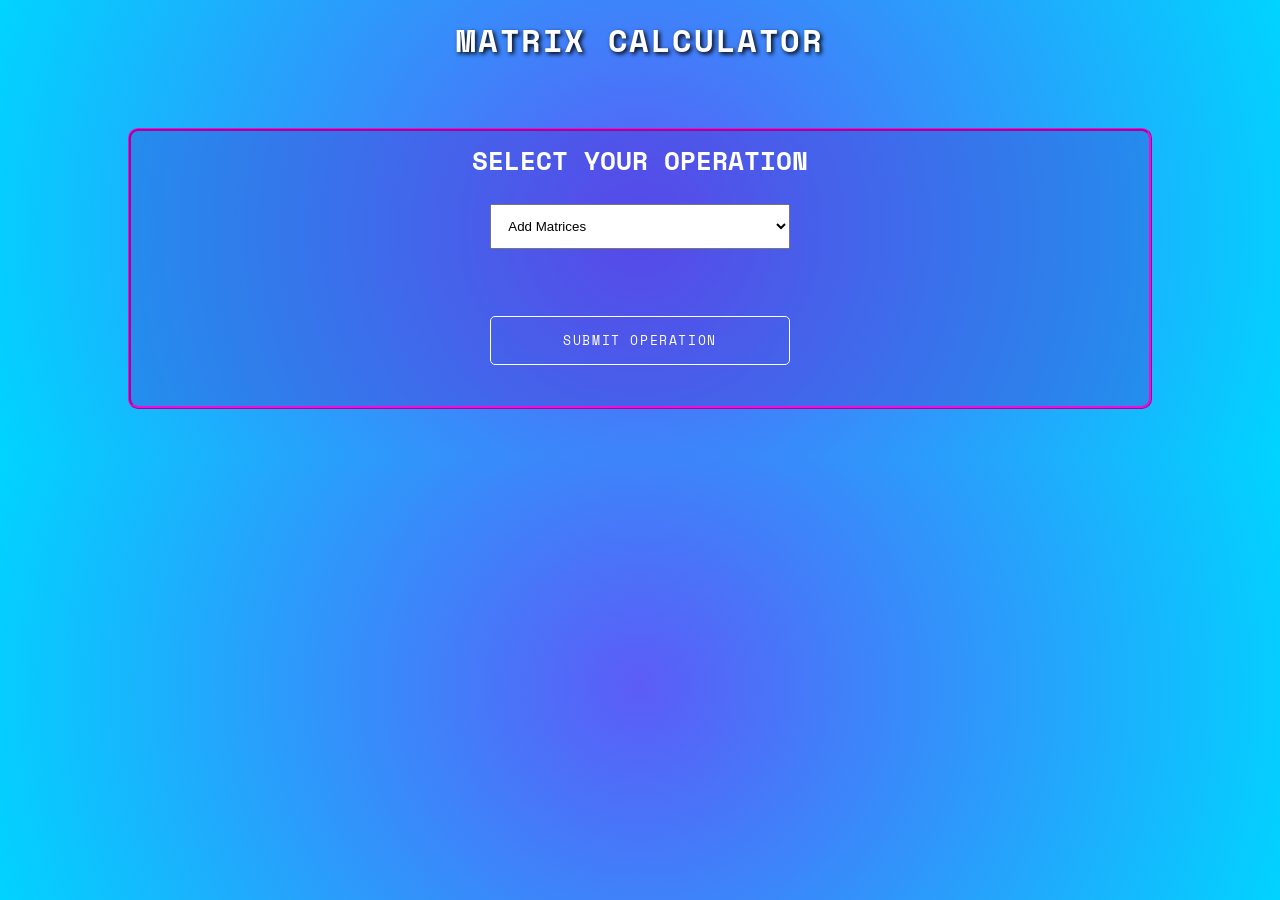
<file: index.html>
<!DOCTYPE html>
<html lang="en">
    <head>
        <meta charset="UTF-8">
        <meta http-equiv="X-UA-Compatible" content="IE=edge">
        <meta name="viewport" content="width=device-width, initial-scale=1.0">
        <meta name="author" content="Stephen Landaas, Arnold Gozum, Ali Hussain">
        <meta name="description" content="A matrix calculator capable of performing addition, subtraction, multiplication, inversion, and determinants of 1x1 - 4x4 matrices.">
        <title>Matrix Calculator</title>
        <link rel="stylesheet" href="styles.css">
    </head>
    <body>
        <header>
            <h1 class="main-heading">MATRIX CALCULATOR</h1>
        </header>

        <div class="primary-container" id="operation-selection">
            <h2 class="selection-heading">SELECT YOUR OPERATION</h2>
            <div class="input-container">
                <select name="operations" id="operations">
                    <option value="add">Add Matrices</option>
                    <option value="subtract">Subtract Matrices</option>
                    <option value="matrix-mult">Matrix Multiplication</option>
                    <option value="invert">Matrix Inversion</option>
                    <option value="determinant">Compute Determinant</option>
                </select>
                <button id="submit-operation">SUBMIT OPERATION</button>
            </div>
        </div>
        <script src="setupscript.js"></script>
    </body>
</html>
</file>
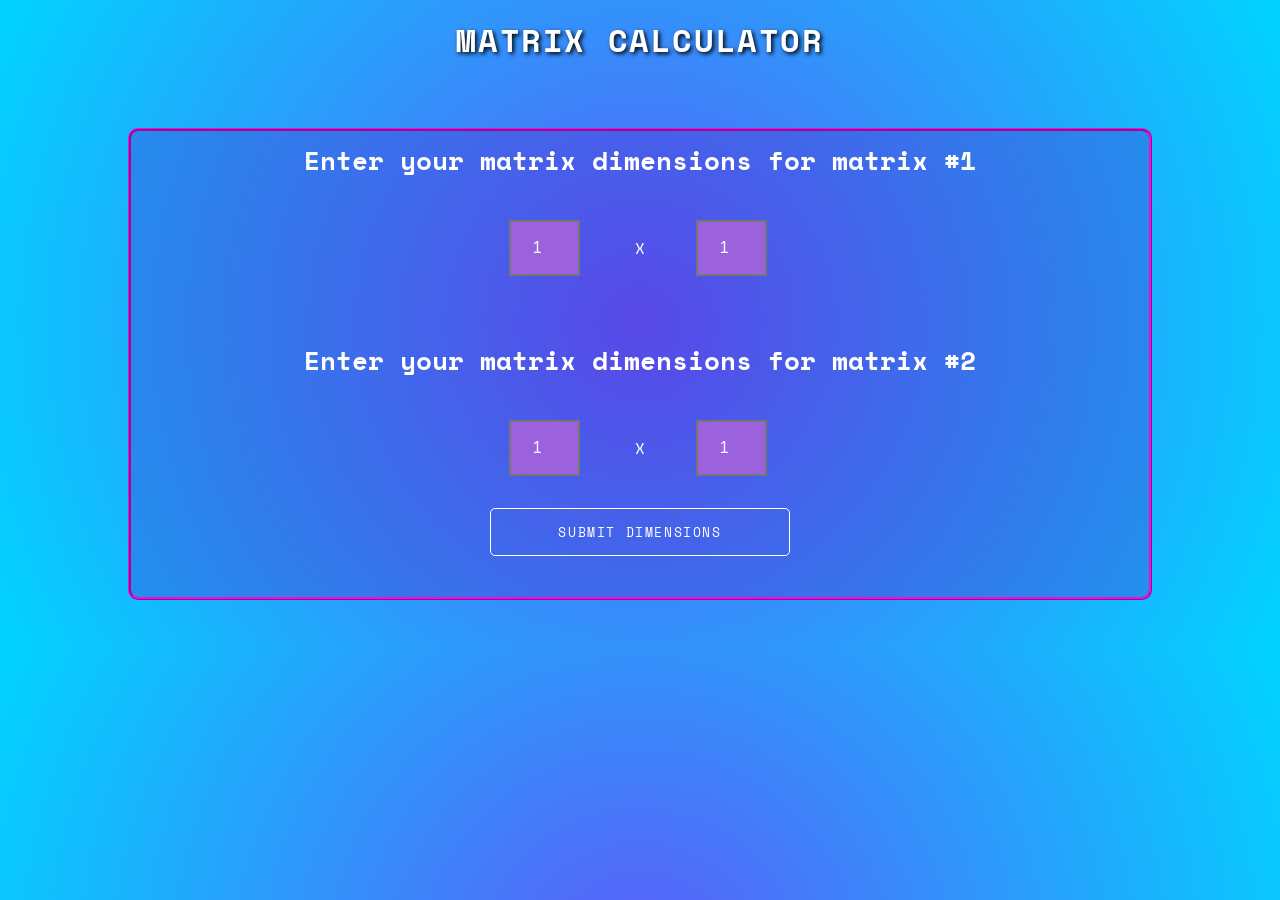
<file: dual-matrix-dimensions-input.html>
<!DOCTYPE html>
<html lang="en">
    <head>
        <meta charset="UTF-8" />
        <meta http-equiv="X-UA-Compatible" content="IE=edge" />
        <meta name="viewport" content="width=device-width, initial-scale=1.0" />
        <title>Matrix Calculator</title>
        <link rel="stylesheet" href="styles.css" />
    </head>

    <body>
        <header>
            <h1 class="main-heading">MATRIX CALCULATOR</h1>
        </header>

        <div class="primary-container" id="operation-selection">
            <!-- only change here -->
            <h2 class="selection-heading">
                Enter your matrix dimensions for matrix #1
            </h2>
            <div class="input-container">
                <div class="dimensions-input">
                    <input type="number" max="4" min="1" value="1" id="dimension-1" name="dimension-1"
                        class="dimensions-input-box" autocomplete="off"/><br />
                    <p>X</p>
                    <input type="number" max="4" min="1" value="1" id="dimension-2" name="dimension-2"
                        class="dimensions-input-box" autocomplete="off"/><br />
                </div>
            </div>
            <h2 class="selection-heading">
                Enter your matrix dimensions for matrix #2
            </h2>
            <div class="input-container">
                <div class="dimensions-input">
                    <input type="number" max="4" min="1" value="1" id="dimension-3" name="dimension-3"
                        class="dimensions-input-box" autocomplete="off"/><br />
                    <p>X</p>
                    <input type="number" max="4" min="1" value="1" id="dimension-4" name="dimension-4"
                        class="dimensions-input-box" autocomplete="off"/><br />
                </div>
                <button id="submit-2-dimensions-op">SUBMIT DIMENSIONS</button>
            </div>
        </div>
        <script src="dual-matrix-dimensions-input-script.js"></script>
    </body>
</html>
</file>
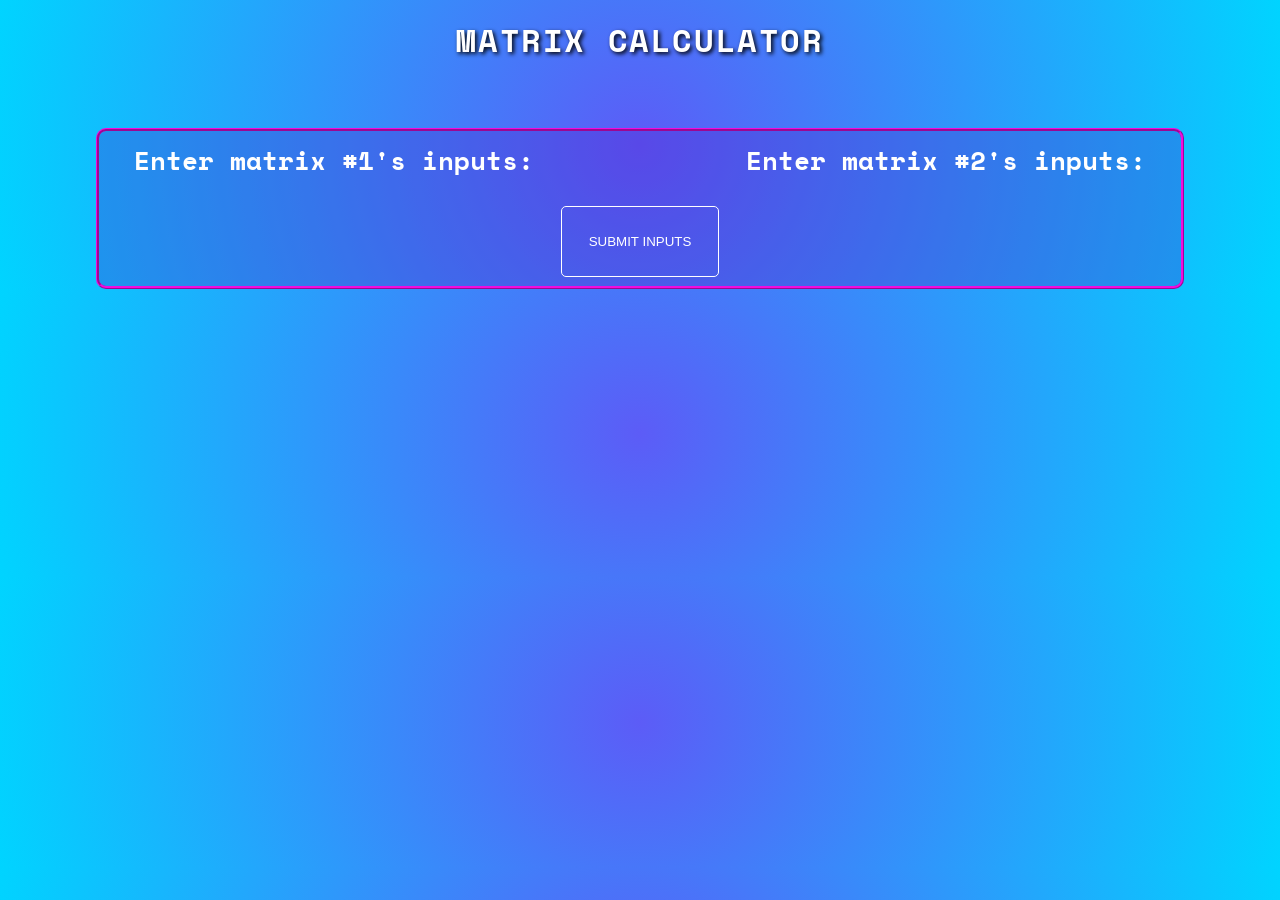
<file: dual-matrix-inputs.html>
<!DOCTYPE html>
<html lang="en">
    <head>
        <meta charset="UTF-8" />
        <meta http-equiv="X-UA-Compatible" content="IE=edge" />
        <meta name="viewport" content="width=device-width, initial-scale=1.0" />
        <title>Matrix Calculator</title>
        <link rel="stylesheet" href="dual-matrix-styles.css" />
    </head>

    <body>
        <header>
            <h1 class="main-heading">MATRIX CALCULATOR</h1>
        </header>

        <div class="primary-container">
            <div class="matrices-container">
                <div id="matrix-1-wrapper">
                    <h2 class="selection-heading">Enter matrix #1's inputs: </h2>
                </div>
                <div id="matrix-2-wrapper">
                    <h2 class="selection-heading">Enter matrix #2's inputs: </h2>
                </div>
            </div>
            <button id="submit-2-inputs-op">SUBMIT INPUTS</button>
        </div>

        <script src="dual-matrix-input-script.js"></script>
    </body>
</html>
</file>
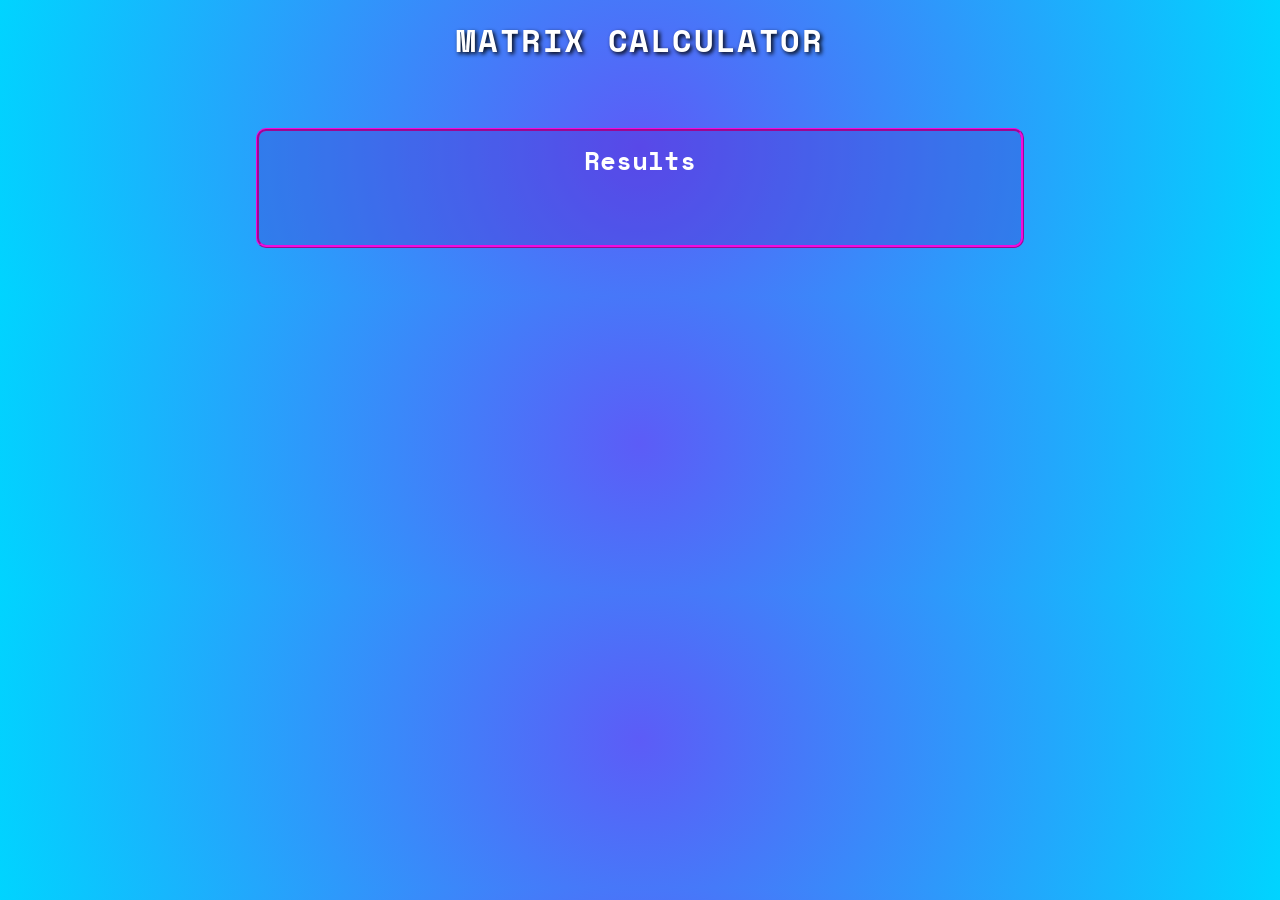
<file: results.html>
<!DOCTYPE html>
<html lang="en">
    <head>
        <meta charset="UTF-8" />
        <meta http-equiv="X-UA-Compatible" content="IE=edge" />
        <meta name="viewport" content="width=device-width, initial-scale=1.0" />
        <title>Matrix Calculator</title>
        <link rel="stylesheet" href="results-styles.css" />
    </head>
    <body>
        <header>
            <h1 class="main-heading">MATRIX CALCULATOR</h1>
        </header>

        <div class="primary-container">
            <h2 class="selection-heading">Results</h2>
            <div id="output-container">
            </div>
        </div>
        <script src="results-script.js"></script>
    </body>

</html>
</file>
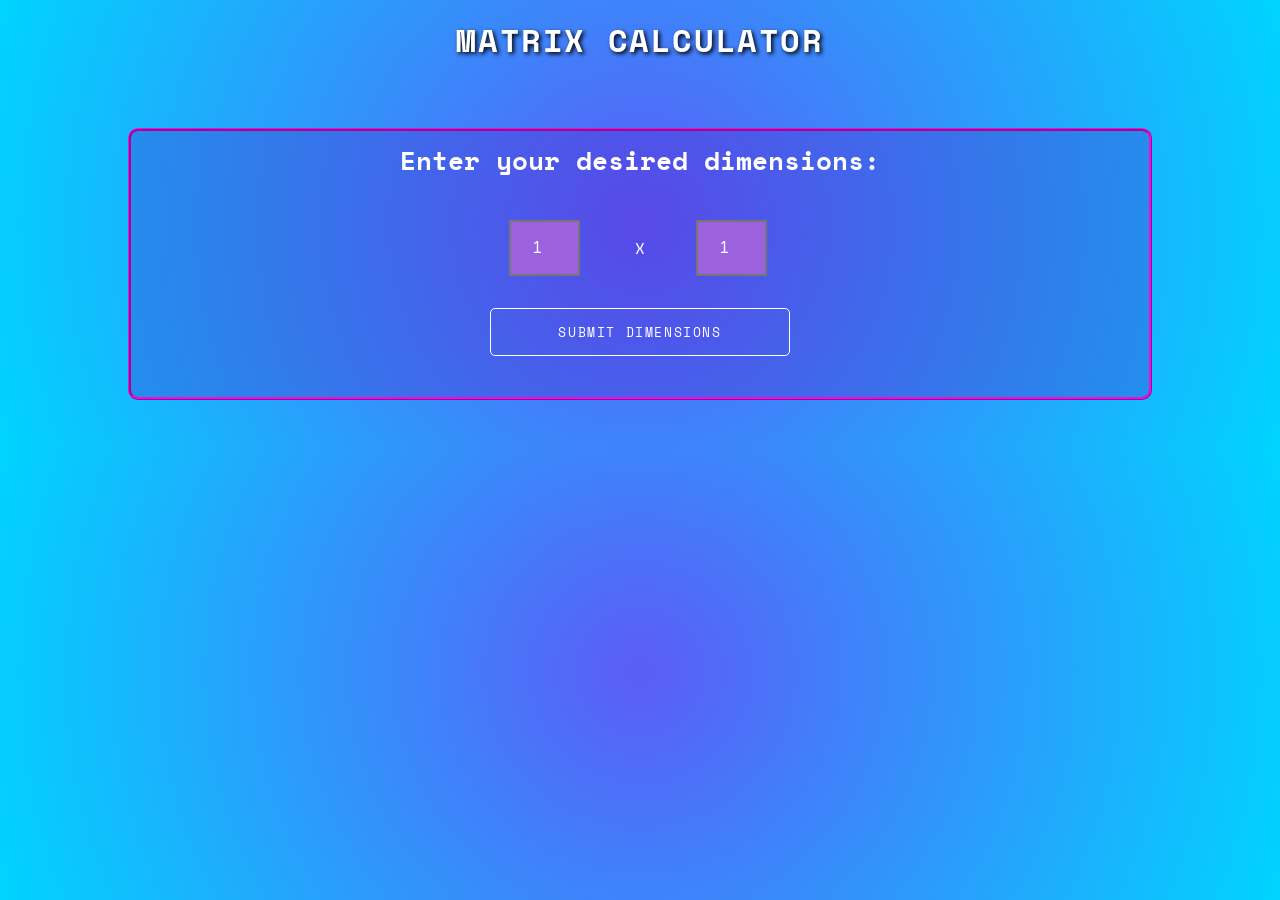
<file: single-matrix-dimensions-input.html>
<!DOCTYPE html>
<html lang="en">
    <head>
        <meta charset="UTF-8" />
        <meta http-equiv="X-UA-Compatible" content="IE=edge" />
        <meta name="viewport" content="width=device-width, initial-scale=1.0" />
        <title>Matrix Calculator</title>
        <link rel="stylesheet" href="styles.css" />
    </head>

    <body>
        <header>
            <h1 class="main-heading">MATRIX CALCULATOR</h1>
        </header>

        <div class="primary-container" id="operation-selection">
            <!-- only change here -->
            <h2 class="selection-heading">
                Enter your desired dimensions:
            </h2>
            <div class="input-container">
                <div class="dimensions-input">
                    <input type="number" max="4" min="1" value = "1" id="dimension-1" name="dimension-1"
                        class="dimensions-input-box" autocomplete="off"/><br />
                    <p>X</p>
                    <input type="number" max="4" min="1" value="1" id="dimension-2" name="dimension-2"
                        class="dimensions-input-box" autocomplete="off"/><br/>
                </div>
                <button id="submit-1-dimensions-op">SUBMIT DIMENSIONS</button>
            </div>
        </div>
        <script src="single-matrix-dimensions-input-script.js"></script>
    </body>
</html>
</file>
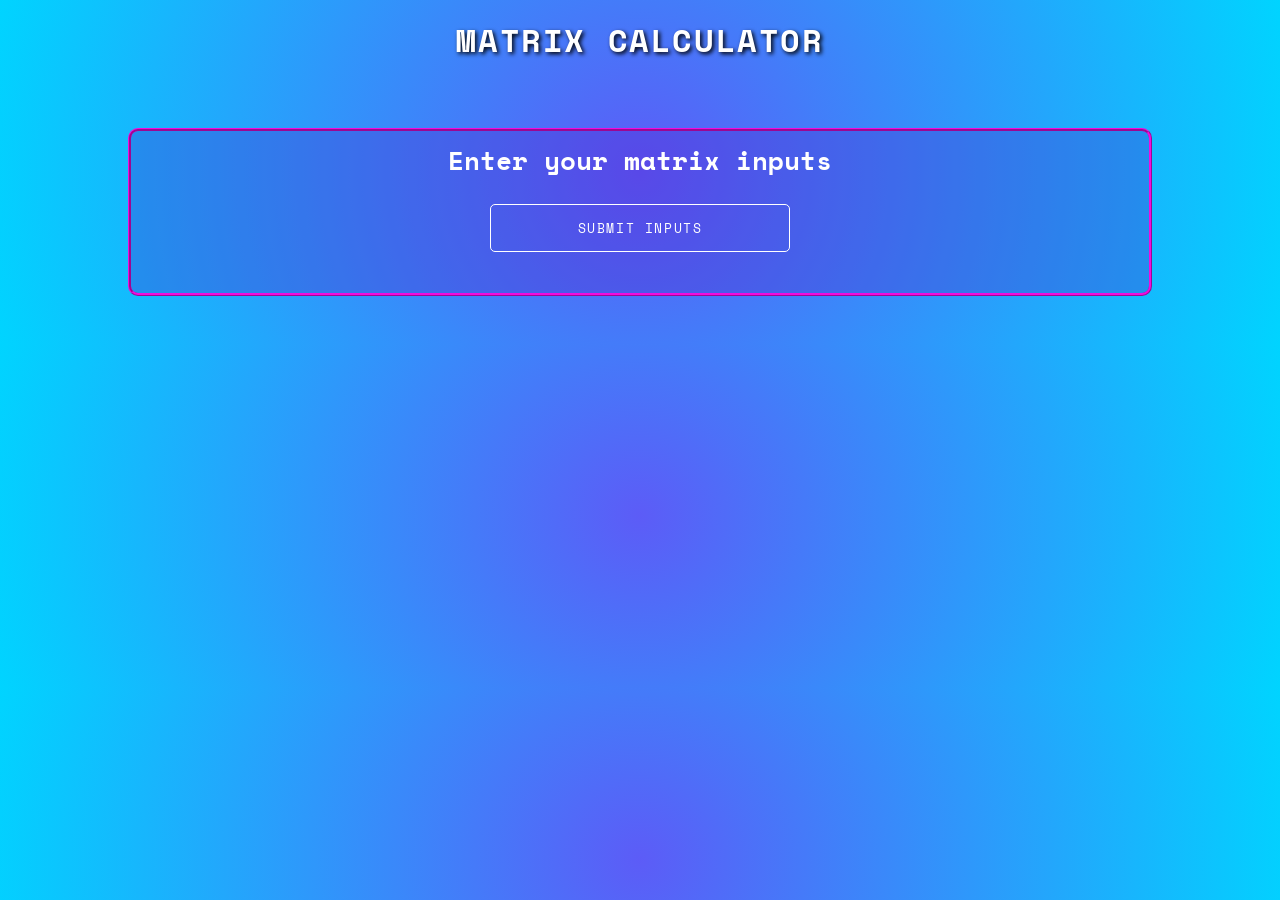
<file: single-matrix-inputs.html>
<!DOCTYPE html>
<html lang="en">
    <head>
        <meta charset="UTF-8" />
        <meta http-equiv="X-UA-Compatible" content="IE=edge" />
        <meta name="viewport" content="width=device-width, initial-scale=1.0" />
        <title>Matrix Calculator</title>
        <link rel="stylesheet" href="matrix-styles.css" />
    </head>

    <body>
        <header>
            <h1 class="main-heading">MATRIX CALCULATOR</h1>
        </header>

        <div class="primary-container" id="operation-selection">
            <!-- only change here -->
            <h2 class="selection-heading">Enter your matrix inputs</h2>
            <div class="input-container" id="matrix-container">
            </div>
        </div>

        <script src="single-matrix-inputs-script.js"></script>
    </body>
</html>
</file>
<file: styles.css>
/* font styling */
@import url("https://fonts.googleapis.com/css2?family=Space+Mono:wght@700&display=swap");
/*   font-family: "Space Mono", monospace; */

* {
    margin: 0;
    padding: 0;
    box-sizing: border-box;
}

body {
    background: radial-gradient(
    circle,
    rgba(2, 0, 36, 1) 0%,
    rgba(92, 92, 247, 1) 0%,
    rgba(0, 212, 255, 1) 100%
    );
    font-family: "Space Mono", monospace;
    /* font-family: "Trebuchet MS", "Lucida Sans Unicode", "Lucida Grande",
    "Lucida Sans", Arial, sans-serif; */
}

.horizontal-gradient {
    background: linear-gradient(to right, blue, pink);
}

/* 
==============================================================================================
MAIN MENU STYLING 
============================================================================================== */
h1,
h2,
h3 {
    color: #ffffff;
}

.main-heading {
    text-align: center;
    margin-top: 0.5em;
    font-size: 2rem;
    letter-spacing: 0.05em;
    color: white;
    text-shadow: 2px 2px 4px #000000;
}

.primary-container {
    width: 80%;
    margin: 4em auto 3em;
    background: #4d10bd42;
    padding: 0.55em;
    border-radius: 10px;
    text-align: center;
    border-style: ridge;
    border-color: rgb(241, 12, 222);
}

.selection-heading {
    font-size: 1.65rem;
    text-align: center;
}

.input-container {
    width: 30%;
    margin: 1.5em auto 2em;
    display: flex;
    flex-direction: column;
}

.input-container select {
    padding: 1em;
    margin-bottom: 5em;
}

.input-container button {
    padding: 1em;
    background: transparent;
    color: #ffffff;
    border: 1px solid #ffffff;
    border-radius: 5px;
}

.input-container button:hover,
.input-container button:focus {
    background: #9c62dd;
    cursor: pointer;
    color: rgb(12, 247, 255);
    border-color: rgb(12, 247, 255);
    border-width: 0.1em;
}

/*
==============================================================================================
END OF MAIN MENU STYLING 
============================================================================================== */


/*
==============================================================================================
matrix dimensions and new stuff by Ali
============================================================================================== */

#submit-operation, #submit-1-dimensions-op, #submit-1-inputs-op, #submit-2-dimensions-op {
    font-family: "Space Mono", monospace;
    letter-spacing: 0.1rem;
}

.dimensions-input {
    color: white;
    display: flex;
    margin-bottom: 1em;
    justify-content: space-evenly;
}

.dimensions-input > input,
.dimensions-input > p {
    margin: 1em;
    padding: 1em;
    text-align: center;
}

.dimensions-input-box {
    background-color: #9c62dd;
    color: white;
    font-family: Arial, Helvetica, sans-serif;
    font-size: 1rem;
    font-weight: 500;
    border-style: solid;
}

/* 680px */
@media (max-width: 680px) {
    .primary-container {
        width: 95%;
        margin: 2em auto 0;
        text-align: center;
    }

    .dimensions-input {
        flex-direction: column;
        padding: 0em;
    }

    .dimensions-input > p {
        margin: 0;
    }

    input[type="number"] {
        padding: 12px 20px;
        margin: 8px 0;
    }
}
</file>
<file: dual-matrix-styles.css>
/* font styling */
@import url("https://fonts.googleapis.com/css2?family=Space+Mono:wght@700&display=swap");
/*   font-family: "Space Mono", monospace; */

* {
    margin: 0;
    padding: 0;
    box-sizing: border-box;
}

body {
    background: radial-gradient(
    circle,
    rgba(2, 0, 36, 1) 0%,
    rgba(92, 92, 247, 1) 0%,
    rgba(0, 212, 255, 1) 100%
    );
    font-family: "Space Mono", monospace;
    /* font-family: "Trebuchet MS", "Lucida Sans Unicode", "Lucida Grande",
    "Lucida Sans", Arial, sans-serif; */
}

.horizontal-gradient {
    background: linear-gradient(to right, blue, pink);
}

/* 
==============================================================================================
MAIN MENU STYLING 
============================================================================================== */
h1,
h2,
h3 {
    color: #ffffff;
}

.main-heading {
    text-align: center;
    margin-top: 0.5em;
    font-size: 2rem;
    letter-spacing: 0.05em;
    color: white;
    text-shadow: 2px 2px 4px #000000;
}

.primary-container {
    width: 85%;
    margin: 4em auto 0;
    background: #4d10bd42;
    padding: 0.55em;
    border-radius: 10px;
    text-align: center;
    border-style: ridge;
    border-color: rgb(241, 12, 222);
}

.selection-heading {
    font-size: 1.65rem;
    text-align: center;
}

.input-container {
    width: 30%;
    margin: 1.5em auto 2em;
    display: flex;
    flex-direction: column;
}

.input-container select {
    padding: 1em;
    margin-bottom: 5em;
}

button {
    padding: 2em;
    background: transparent;
    color: #ffffff;
    border: 1px solid #ffffff;
    border-radius: 5px;
    margin-top: 2em;
}

button:hover,
button:focus {
    background: #9c62dd;
    cursor: pointer;
    color: rgb(12, 247, 255);
    border-color: rgb(12, 247, 255);
    border-width: 0.1em;
}

/*
==============================================================================================
END OF MAIN MENU STYLING 
============================================================================================== */

/*
==============================================================================================
matrix dimensions and new stuff by Ali
============================================================================================== */

#submit-2-dimensions-op {
    font-family: "Space Mono", monospace;
    letter-spacing: 0.1rem;
}

.dimensions-input {
    color: white;
    display: flex;
    margin-bottom: 1em;
    justify-content: space-evenly;
}

.dimensions-input > input,
.dimensions-input > p {
    margin: 1em;
    padding: 1em;
    text-align: center;
}

.matrices-container {
    display: flex;
    margin: auto;
    width: 95%;
    justify-content: space-between;
}

.values-input-box {
    background-color: #9c62dd;
    color: white;
    font-family: Arial, Helvetica, sans-serif;
    font-size: 1rem;
    font-weight: 500;
    border-style: solid;
}

input[type="number"] {
    font-size: large;
    padding: 40px 10px;
    margin: 15px 15px;
    width: 80px;
}


@media (max-width: 1160px) {
    .matrices-container {
        flex-direction: column;
        width: 95%;
    }
    .primary-container {
        width: 95%;
        margin: 2em auto 0;
        text-align: center;
    }

    .dimensions-input {
        flex-direction: row;
        padding: 0em;
    }

    .dimensions-input > p {
        margin: 0;
    }

    input[type="number"] {
        font-size: large;
        padding: 10px 10px;
        margin: 10px 10px;
        width: 100px;
        }
    }

    @media (max-width: 600px) {
        input[type="number"] {
        font-size: large;
        padding: 0.8em 0;
        margin: 0.8em 0.8em;
        width: 4rem;
    }
}
</file>
<file: results-styles.css>
/* font styling */
@import url("https://fonts.googleapis.com/css2?family=Space+Mono:wght@700&display=swap");
/*   font-family: "Space Mono", monospace; */

* {
    margin: 0;
    padding: 0;
    box-sizing: border-box;
}

body {
    background: radial-gradient(
    circle,
    rgba(2, 0, 36, 1) 0%,
    rgba(92, 92, 247, 1) 0%,
    rgba(0, 212, 255, 1) 100%
    );
    font-family: "Space Mono", monospace;
    /* font-family: "Trebuchet MS", "Lucida Sans Unicode", "Lucida Grande",
    "Lucida Sans", Arial, sans-serif; */
}

.horizontal-gradient {
    background: linear-gradient(to right, blue, pink);
}

/* 
==============================================================================================
MAIN MENU STYLING 
============================================================================================== */
h1,
h2,
h3 {
    color: #ffffff;
}

.main-heading {
    text-align: center;
    margin-top: 0.5em;
    font-size: 2rem;
    letter-spacing: 0.05em;
    color: white;
    text-shadow: 2px 2px 4px #000000;
}

.primary-container {
    width: 60%;
    margin: 4em auto 3em;
    background: #4d10bd42;
    padding: 0.55em;
    border-radius: 10px;
    text-align: center;
    border-style: ridge;
    border-color: rgb(241, 12, 222);
}

.selection-heading {
    font-size: 1.65rem;
    text-align: center;
}

#output-container {
    width: 60%;
    margin: 1.5em auto 2em;
    display: flex;
    flex-direction: column;
}


/*
==============================================================================================
END OF MAIN MENU STYLING 
============================================================================================== */

/*
==============================================================================================
matrix dimensions and new stuff by Ali
============================================================================================== */

.output-number {
    background-color: #9c62dd;
    padding: 1.75em;
    margin: 1em;
    font-family: Arial, Helvetica, sans-serif;
}

.row-output {
    color: white;
    display: flex;
    margin-bottom: 1em;
    justify-content: space-evenly;
}


@media (max-width: 920px) {
    .primary-container {
        width: 95%;
        margin: 2em auto 0;
        text-align: center;
    }
}
</file>
<file: matrix-styles.css>
/* font styling */
@import url("https://fonts.googleapis.com/css2?family=Space+Mono:wght@700&display=swap");
/*   font-family: "Space Mono", monospace; */

* {
    margin: 0;
    padding: 0;
    box-sizing: border-box;
}

body {
    background: radial-gradient(
    circle,
    rgba(2, 0, 36, 1) 0%,
    rgba(92, 92, 247, 1) 0%,
    rgba(0, 212, 255, 1) 100%
    );
    font-family: "Space Mono", monospace;
    /* font-family: "Trebuchet MS", "Lucida Sans Unicode", "Lucida Grande",
    "Lucida Sans", Arial, sans-serif; */
}

.horizontal-gradient {
    background: linear-gradient(to right, blue, pink);
}

/* 
==============================================================================================
MAIN MENU STYLING 
============================================================================================== */
h1,
h2,
h3 {
    color: #ffffff;
}

.main-heading {
    text-align: center;
    margin-top: 0.5em;
    font-size: 2rem;
    letter-spacing: 0.05em;
    color: white;
    text-shadow: 2px 2px 4px #000000;
}

.primary-container {
    width: 80%;
    margin: 4em auto 3em;
    background: #4d10bd42;
    padding: 0.55em;
    border-radius: 10px;
    text-align: center;
    border-style: ridge;
    border-color: rgb(241, 12, 222);
}

.selection-heading {
    font-size: 1.65rem;
    text-align: center;
}

.input-container {
    width: 30%;
    margin: 1.5em auto 2em;
    display: flex;
    flex-direction: column;
}

.input-container select {
    padding: 1em;
    margin-bottom: 5em;
}

.input-container button {
    padding: 1em;
    background: transparent;
    color: #ffffff;
    border: 1px solid #ffffff;
    border-radius: 5px;
}

.input-container button:hover,
.input-container button:focus {
    background: #9c62dd;
    cursor: pointer;
    color: rgb(12, 247, 255);
    border-color: rgb(12, 247, 255);
    border-width: 0.1em;
}

/*
==============================================================================================
END OF MAIN MENU STYLING 
============================================================================================== */

/*
==============================================================================================
matrix dimensions and new stuff by Ali
============================================================================================== */

#submit-1-inputs-op {
    font-family: "Space Mono", monospace;
    letter-spacing: 0.1rem;
}

.dimensions-input {
    color: white;
    display: flex;
    margin-bottom: 1em;
    justify-content: space-evenly;
}

.dimensions-input > input,
.dimensions-input > p {
    margin: 1em;
    padding: 1em;
    text-align: center;
}

.values-input-box {
    background-color: #9c62dd;
    color: white;
    font-family: Arial, Helvetica, sans-serif;
    font-size: 1rem;
    font-weight: 500;
    border-style: solid;
}

input[type="number"] {
    font-size: large;
    padding: 40px 10px;
    margin: 15px 15px;
    width: 150px;
}

/* 890px */
@media (max-width: 920px) {
    .primary-container {
        width: 95%;
        margin: 2em auto 0;
        text-align: center;
    }

    .dimensions-input {
        flex-direction: row;
        padding: 0em;
    }

    .dimensions-input > p {
        margin: 0;
    }

    input[type="number"] {
        font-size: large;
        padding: 10px 10px;
        margin: 10px 10px;
        width: 100px;
    }
}

@media (max-width: 600px) {
    input[type="number"] {
        font-size: large;
        padding: 10px 0px;
        margin: 10px 10px;
        width: 60px;
    }
}
</file>
